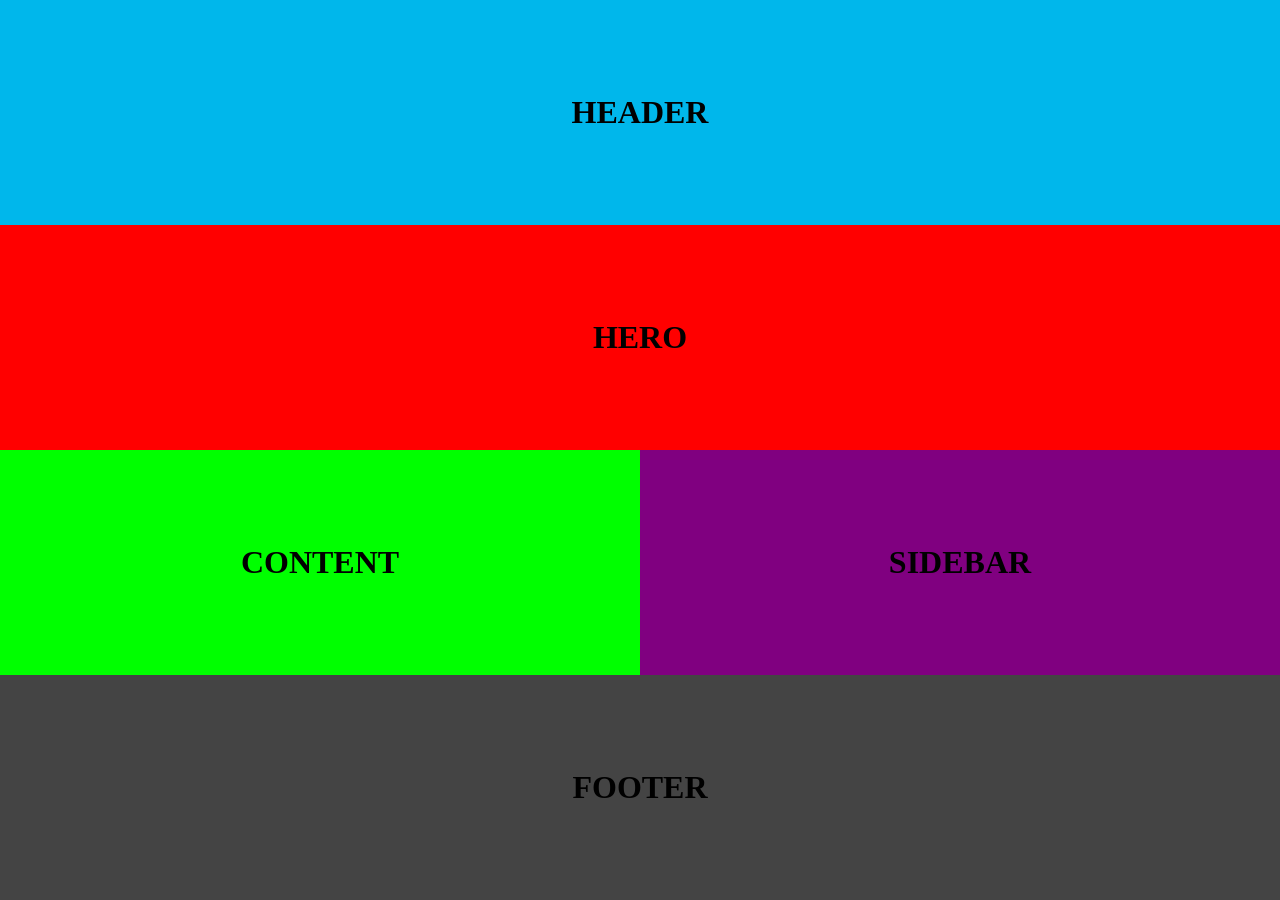
<file: fullstack_projects/my-css-is-easy-i-fs/index.html>
<!DOCTYPE html>
<html lang="en">
<head>
    <meta charset="UTF-8">
    <meta name="viewport" content="width=device-width, initial-scale=1.0">
    <title>Document</title>
    <link rel="stylesheet" href="style.css">
</head>
<body>
   <div class="container">
        <div class="header">
            <h1>HEADER</h1>
        </div>
        <div class="hero">
            <h1>HERO</h1>
         </div>
        <main>
        <div class="content">
            <h1>CONTENT</h1>
        </div>
        <div class="sidebar">
            <h1>SIDEBAR</h1>
        </div>
         </main>
        <div class="footer">
            <h1>FOOTER</h1>
        </div>
   </div>
</body>
</html>
</file>
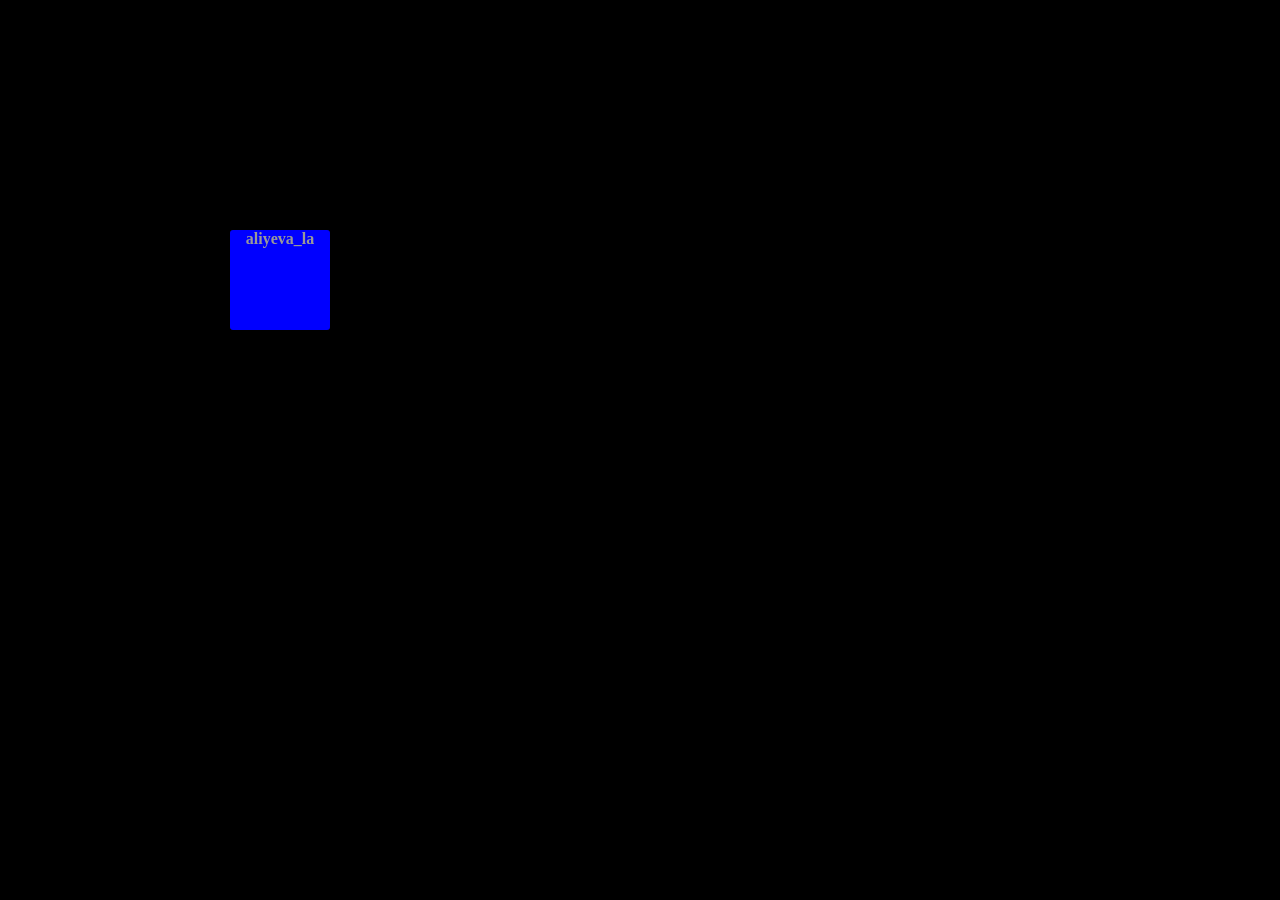
<file: fullstack_projects/my_bouncing_box/index.html>
<html style="background-color: black">
    <div
        id="my_bouncing_box"
        style="background-color: blue; border-radius: 3px; position: absolute; left: 0px; top: 0px; min-width: 100px; min-height: 100px; text-align: center; font-weight: bold; color: #999;"
    >
    aliyeva_la
    </div>
           
    <script type="text/javascript">
    let box=document.getElementById("my_bouncing_box")
        let x=0
        let y=0
        let dx = 5;
        let dy = 5;
        let direction="right";
        let direction2="down";
        setInterval(function() {
            if(direction=="right") {
                  x=x+5;
    }       else {
                  x=x-5;
    }
             if (direction2=="down") {
                  y=y+5;
             }        
           else {
                  y=y-5
           }
    box.style.left=x+"px";
    box.style.top=y+"px";
             if(x<=0) {
                  direction="right";
             }
             if(x>=window.innerWidth-100){
                   direction="left"
             }
             if(y<=0){
                   direction2="down"
             }
             if(y>=window.innerHeight-100){
                   direction2="up"
             }


        
        },20)
    </script>
</html>
</file>
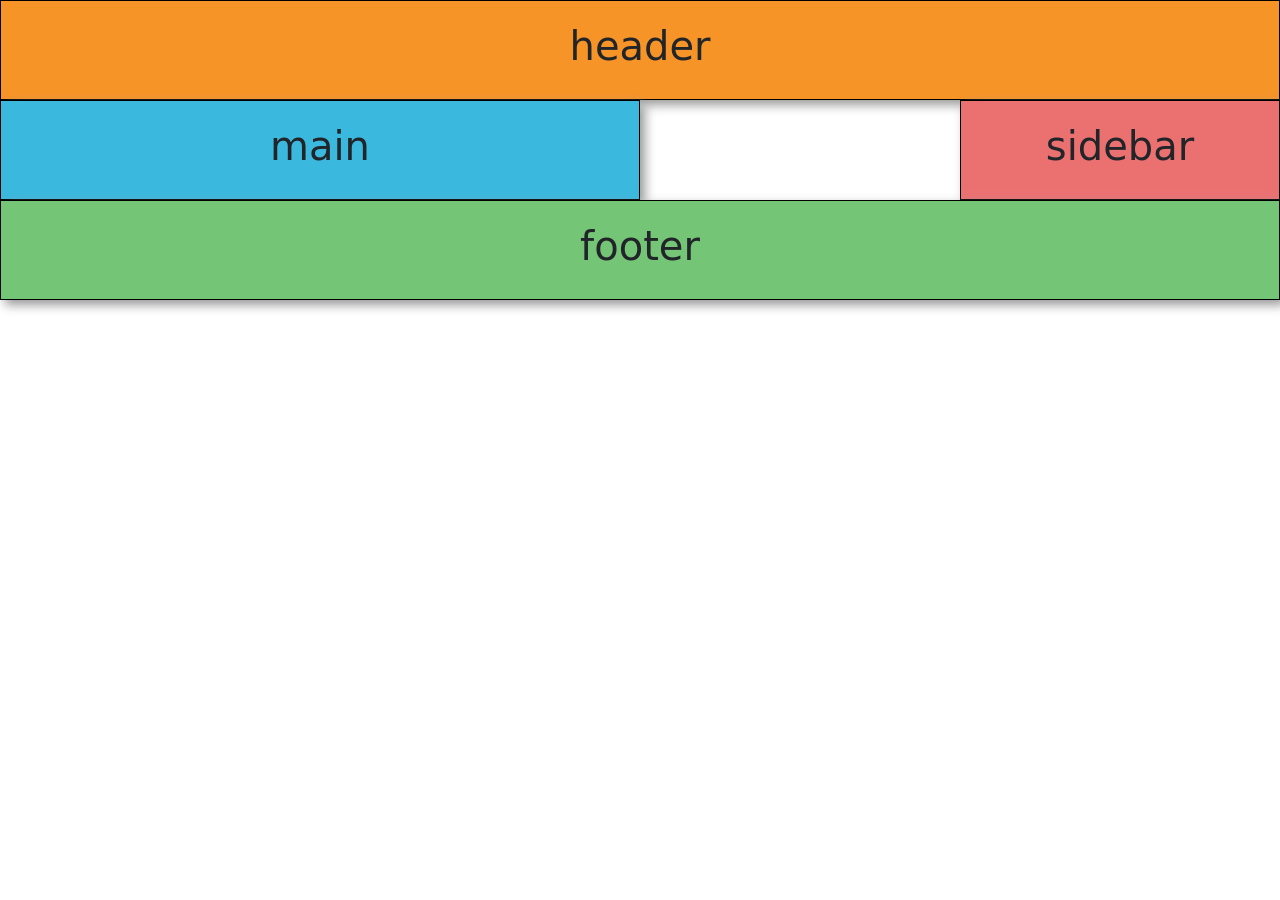
<file: fullstack_projects/my_css_is_easy_ii/index.html>
<!DOCTYPE html>
<html lang="en">
<head>
    <meta charset="UTF-8">
    <title>My Page</title>
    <link href="https://cdn.jsdelivr.net/npm/bootstrap@5.0.2/dist/css/bootstrap.min.css" rel="stylesheet" integrity="sha384-EVSTQN3/azprG1Anm3QDgpJLIm9Nao0Yz1ztcQTwFspd3yD65VohhpuuCOmLASjC" crossorigin="anonymous">
    <link rel="stylesheet" href="style.css">
</head>
<body>
    <div class="container">
        <div class="row">
            <div class="col-12 header">
                <!-- <div class="cube"></div>
                <div class="cube"></div>
                <div class="cube"></div>
                <div class="cube"></div> -->
                <h1>header</h1>
            </div>
        </div>
        <div class="row">
            <div class="col-6 main">
                <!-- <div class="cube"></div>
                <div class="cube"></div> -->
                <h1>main</h1>
            </div>
            <div class="col-3 empty">
                <!-- <div class="cube"></div> -->
            </div>
    
            <div class="col-3 sidebar">
                <!-- <div class="cube"></div> -->
                <h1>sidebar</h1>
            </div>
        </div>
        <div class="row">
            <div class="col-12 footer">
                <!-- <div class="cube"></div>
                <div class="cube"></div>
                <div class="cube"></div>
                <div class="cube"></div> -->
                <h1>footer</h1>
            </div>
        </div>
    </div>
</body>
</html>
</file>
<file: fullstack_projects/my-css-is-easy-i-fs/style.css>
body {
    margin: 0px;
    height: 100vh;
}
.container{
    height: 100%;
    display: flex;
    flex-direction:column;
}
.header{
    background: #00B7EB;
}
.hero{
    background: #FF0000;
}
.content{
    background: #00FF00;
    flex: 1;
}
.sidebar{
    background: #800080;
    flex: 1;
}
.footer{
    background: #444444;
}
.header,
.hero,
.content,
.sidebar,
.footer{
    display: flex;
    flex:1;
    justify-content: center;
    align-items: center;
}
main{
    display: flex;
    flex: 1;
}
@media (max-width : 640px){
    main{
        flex-direction: column;
        flex:2;
    }
}
</file>
<file: fullstack_projects/my_css_is_easy_ii/style.css>
body{
    margin:0;
}
.container{
    max-width:100%;
    min-height:100vh;
    padding:0;
}
.row {
    margin:0;
}
.header,.main,.sidebar,.footer{
    border: 1px solid black;
    min-height: 100px;
    display: flex;
    justify-content: center;
    align-items: center;
    font-size: 32px;
    box-shadow: 5px 5px 10px #999;
}
.header{
    background-color:#F79427;
    font-weight: bold;
}
.main{
    background-color:#3BB8DE;
}
.sidebar{
    background-color:#EB7171;
}
.footer{
    background-color:#74C575;
}
/* .cube {
    width:30px;
    height:30px;
} */
</file>
